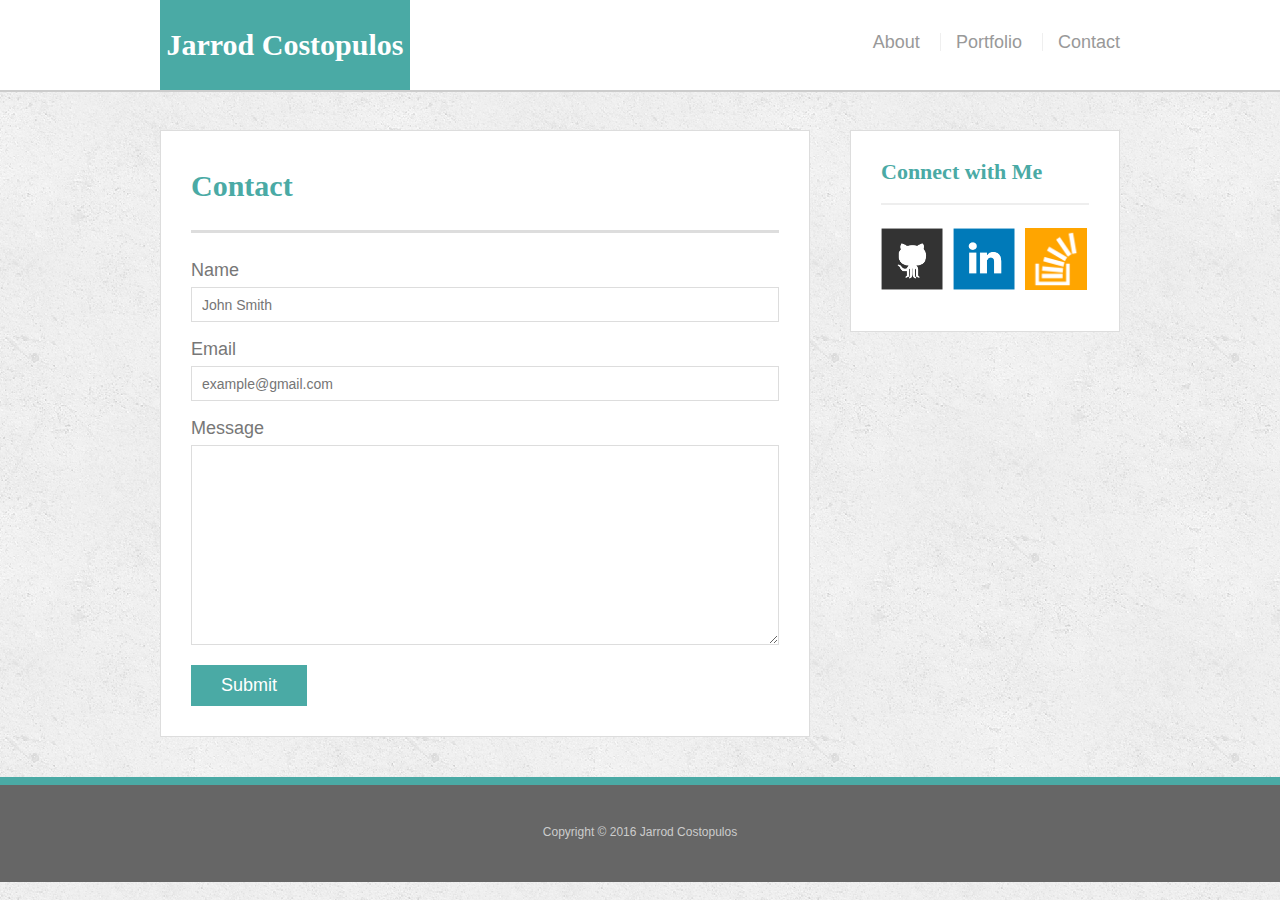
<file: bonus/hover-styles.html>
<!doctype html>
<html lang="en-us">

<head>
  <meta charset="UTF-8">
  <title>Hover Styling</title>
  <link rel="stylesheet" type="text/css" href="assets/css/reset.css">
  <link rel="stylesheet" type="text/css" href="assets/css/style.css">
</head>

<body>

  <header id="masthead">
    <div class="container">
      <a href="#" id="logo">Jarrod Costopulos</a>
      <nav>
        <a href="#">About</a>
        <a href="#">Portfolio</a>
        <a href="#">Contact</a>
      </nav>
    </div>
  </header>

  <div id="main-container" class="container">
    <section class="main-section">
      <h1>Contact</h1>

      <form id="contact-form">
        <ul>
          <li>
            <label for="name">Name</label>
            <input type="text" id="name" name="name" placeholder="John Smith" required="required">
          </li>
          <li>
            <label for="email">Email</label>
            <input type="email" id="email" name="email" placeholder="example@gmail.com" required="required">
          </li>
          <li>
            <label for="message">Message</label>
            <textarea id="message" name="message" required="required"></textarea>
          </li>
        </ul>
        <input type="submit">
      </form>

    </section>

    <section class="sidebar">
      <div id="connect">
        <h2>Connect with Me</h2>

        <img src="assets/images/github-128.png" class="social" alt="Github">
        <img src="assets/images/linkedin-128.png" class="social" alt="LinkedIn">
        <img src="assets/images/stackoverflow-128.png" class="social" alt="Stack Overflow">
      </div>
    </section>
  </div>

  <footer>
    <div class="container">
      Copyright &copy; 2016 Jarrod Costopulos
    </div>
  </footer>
</body>

</html>
</file>
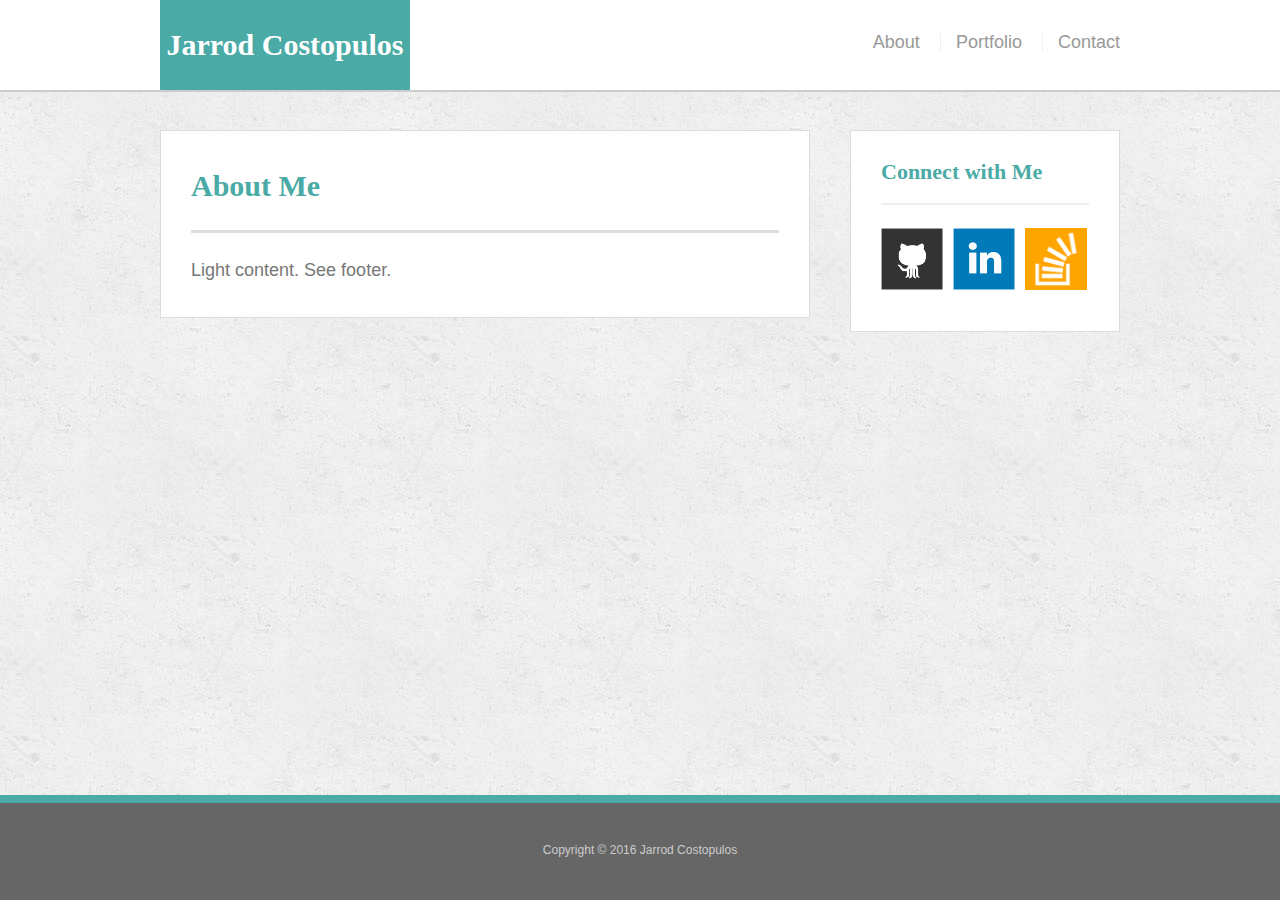
<file: bonus/sticky-footer.html>
<!doctype html>
<html lang="en-us">

<head>
  <meta charset="UTF-8">
  <title>Sticky Footer</title>
  <link rel="stylesheet" type="text/css" href="assets/css/reset.css">
  <link rel="stylesheet" type="text/css" href="assets/css/style.css">
</head>

<body>

  <header id="masthead">
    <div class="container">
      <a href="#" id="logo">Jarrod Costopulos</a>
      <nav>
        <a href="#">About</a>
        <a href="#">Portfolio</a>
        <a href="#">Contact</a>
      </nav>
    </div>
  </header>

  <div class="wrapper">
    <div id="main-container" class="container">
      <section class="main-section">
        <h1>About Me</h1>

        <p>Light content. See footer.</p>

      </section>

      <section class="sidebar">
        <div id="connect">
          <h2>Connect with Me</h2>

          <img src="assets/images/github-128.png" class="social" alt="Github">
          <img src="assets/images/linkedin-128.png" class="social" alt="LinkedIn">
          <img src="assets/images/stackoverflow-128.png" class="social" alt="Stack Overflow">
        </div>
      </section>

      <div class="push"></div>
    </div>
  </div>

  <footer>
    <div class="container">
      Copyright &copy; 2016 Jarrod Costopulos
    </div>
  </footer>
</body>

</html>
</file>
<file: bonus/assets/css/style.css>
body {
  font-family: Arial, "Helvetica Neue", Helvetica, sans-serif;
  font-size: 18px;
  line-height: 34px;
  color: #777;
  background: url("../images/concrete_seamless.png");
}

* {
  box-sizing: border-box;
  margin: 0;
}

/* sticky footer styling */

/* http://ryanfait.com/html5-sticky-footer/ */

html,
body {
  height: 100%;
}

.wrapper {
  height: auto !important;
  height: 100%;
  min-height: 100%;
  margin: 0 auto -105px;
}

footer,
.push {
  height: 105px;
}

/* end sticky footer styling */

/* start hover styling */

#logo:hover,
input[type=submit]:hover {
  background: #5e7f7e;
}

nav a:hover {
  color: #5e7f7e;
}

.social:hover {
  cursor: pointer;
  opacity: 0.8;
}

/* end hover styling */

/* general styling */

.container {
  width: 100%;
  max-width: 960px;
  margin: 0 auto;
  clear: both;
}

h1,
h2,
h3,
p {
  margin-bottom: 20px;
}

p:last-child {
  margin-bottom: 0;
}

h1,
h2,
h3 {
  font-family: Georgia, Times, "Times New Roman", serif;
  font-weight: 700;
  color: #4aaaa5;
}

h1 {
  padding-bottom: 20px;
  font-size: 30px;
  line-height: 49px;
  border-bottom: 3px solid #ddd;
}

h2,
h3 {
  font-size: 22px;
}

/* header */

#masthead {
  position: fixed;
  z-index: 99;
  width: 100%;
  margin: 0 0 30px;
  overflow: auto;
  color: #fff;
  background: #fff;
  border-bottom: 2px solid #ccc;
}

#logo {
  float: left;
  width: 250px;
  height: 90px;
  font-family: Georgia, Times, "Times New Roman", serif;
  font-size: 30px;
  font-weight: 700;
  line-height: 90px;
  color: #fff;
  text-align: center;
  text-decoration: none;
  background: #4aaaa5;
}

nav {
  float: right;
  margin-top: 25px;
}

nav a {
  display: inline-block;
  padding-left: 15px;
  margin-left: 15px;
  line-height: 18px;
  color: #999;
  text-decoration: none;
  border-left: 1px solid #efefef;
}

nav a:first-child {
  border-left: 0 none;
}

/* footer */

footer {
  padding: 30px 0;
  clear: both;
  font-size: 12px;
  color: #fff;
  color: #ccc;
  text-align: center;
  background: #666;
  border-top: 8px solid #4aaaa5;
}

/* sidebar */

.sidebar {
  float: right;
  width: 100%;
  max-width: 270px;
  padding: 30px;
  margin-bottom: 20px;
  background: #fff;
  border: 1px solid #ddd;
}

h3,
.sidebar h2 {
  padding-bottom: 20px;
  margin-bottom: 15px;
  line-height: 22px;
  border-bottom: 2px solid #eee;
}

.social {
  width: 62px;
  height: 62px;
  margin-top: 8px;
  margin-right: 5px;
}

.social:last-child {
  margin-right: 0;
}

/* main */

#main-container {
  padding-top: 130px;
}

.main-section {
  float: left;
  width: 100%;
  max-width: 650px;
  padding: 30px;
  margin: 0 0 40px;
  background: #fff;
  border: 1px solid #ddd;
}

/* contact page */

#contact-form ul {
  margin-bottom: 20px;
}

#contact-form li {
  margin-bottom: 10px;
}

label,
input[type=text],
input[type=email],
textarea {
  display: block;
  width: 100%;
}

input[type=text],
input[type=email],
textarea {
  height: 35px;
  padding: 0 10px;
  font-size: 14px;
  border: 1px solid #ddd;
}

textarea {
  height: 200px;
}

input[type=submit] {
  padding: 10px 30px;
  font-size: 18px;
  color: #fff;
  cursor: pointer;
  background: #4aaaa5;
  border: 0 none;
}
</file>
